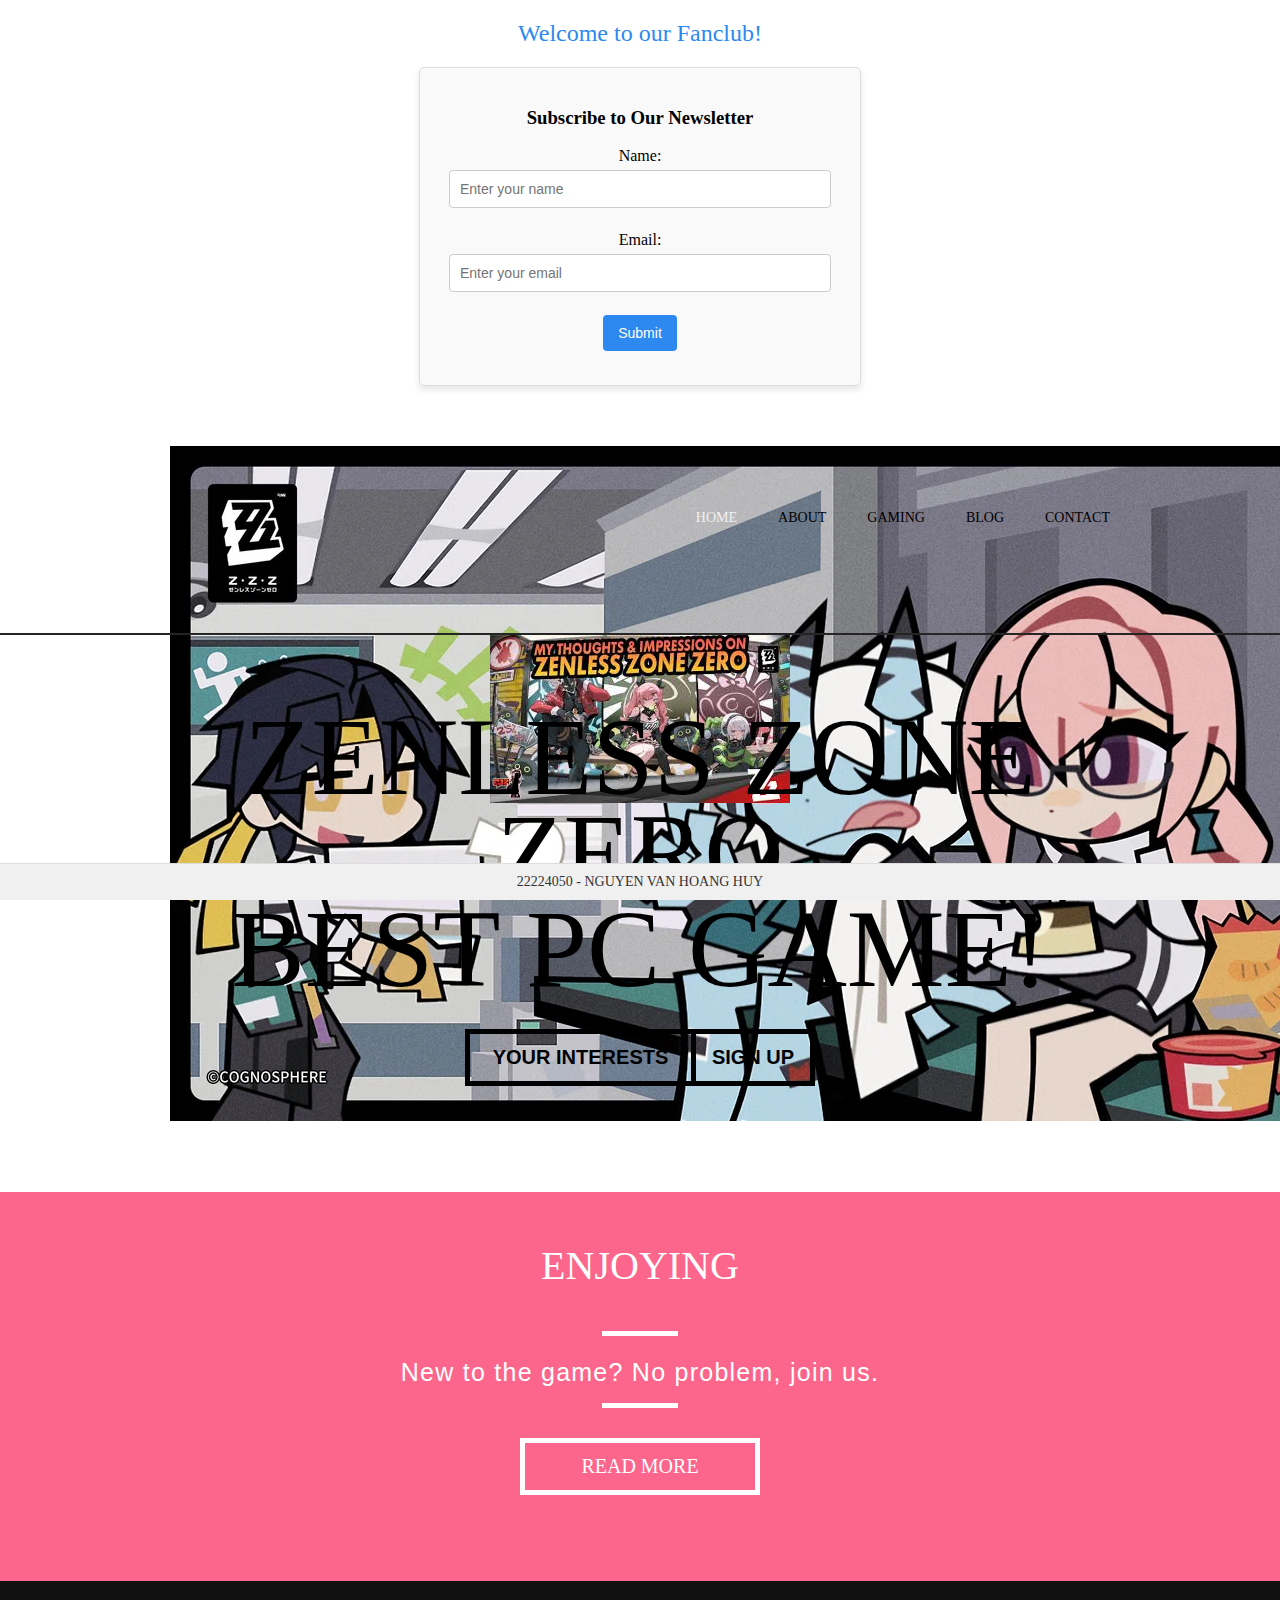
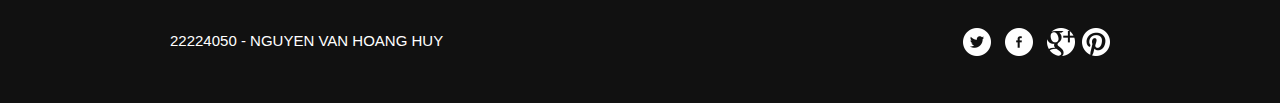
<file: index.html>
<!doctype html>
<!-- Website template by freewebsitetemplates.com -->
<html>
<head>
	<meta charset="UTF-8">
	<meta name="viewport" content="width=device-width, initial-scale=1.0">
	<title>ZZZ Fanclub</title>
	<link rel="stylesheet" href="css/style.css" type="text/css">
	<link rel="stylesheet" type="text/css" href="css/mobile.css">
	<script src="js/mobile.js" type="text/javascript"></script>

</head>
<body>
	    <!-- Welcom message (1)-->
		<div id="welcome-message"></div>
		<!-- New js function (3)-->
		<div id="user-input-form">
			<h3>Subscribe to Our Newsletter</h3>
			<form id="subscription-form">
			  <label for="name">Name:</label>
			  <input type="text" id="name" name="name" placeholder="Enter your name" required>
			  <br><br>
			  <label for="email">Email:</label>
			  <input type="email" id="email" name="email" placeholder="Enter your email" required>
			  <br><br>
			  <button type="button" id="submit-button">Submit</button>
			</form>
			<p id="user-message"></p>
		  </div>
		  
	  </body>
	  
	<div id="page">
		<div id="header">
			<div id="navigation">
				<span id="mobile-navigation">&nbsp;</span>
				<a href="index.html" class="logo"><img src="images/logo.png" alt=""></a>
				<ul id="menu">
					<li class="selected">
						<a href="index.html">Home</a>
					</li>
					<li>
						<a href="about.html">About</a>
					</li>
					<li>
						<a href="running.html">Gaming</a>
						<ul>
							<li>
								<a href="runningsinglepost.html">Gaming single post</a>
							</li>
						</ul>
					</li>
					<li>
						<a href="blog.html">Blog</a>
						<ul>
							<li>
								<a href="blogsinglepost.html">blog single post</a>
							</li>
						</ul>
					</li>
					<li>
						<a href="contact.html">Contact</a>
					</li>
				</ul>
			</div>
		</div>
		<div id="body" class="home">
			<div class="header">
				<div>
					<h1>Zenless Zone Zero<br>Best PC Game!</h1>
					<span><a href="contact.html" class="email">Your Interests</a><a href="contact.html" class="signup">Sign Up</a></span>
					
				</div>
			</div>
			<div class="body">
				<div>
					<h1>ENJOYING</h1>
					<p>New to the game? No problem, join us.</p>
					<a href="blog.html" class="more">Read More</a>
				</div>
			</div>
		</div>
		<div id="footer">
			<div>
				<div class="connect">
					<a href="http://freewebsitetemplates.com/go/twitter/" class="twitter">twitter</a>
					<a href="http://freewebsitetemplates.com/go/facebook/" class="facebook">facebook</a>
					<a href="http://freewebsitetemplates.com/go/googleplus/" class="googleplus">googleplus</a>
					<a href="http://pinterest.com/fwtemplates/" class="pinterest">pinterest</a>
				</div>
				<p>22224050 - NGUYEN VAN HOANG HUY</p>
			</div>
		</div>
	</div>
	<!-- Site footer (2)-->
	<footer id="site-footer">
		22224050 - NGUYEN VAN HOANG HUY
	  </footer>
	  
</body>
</html>
</file>
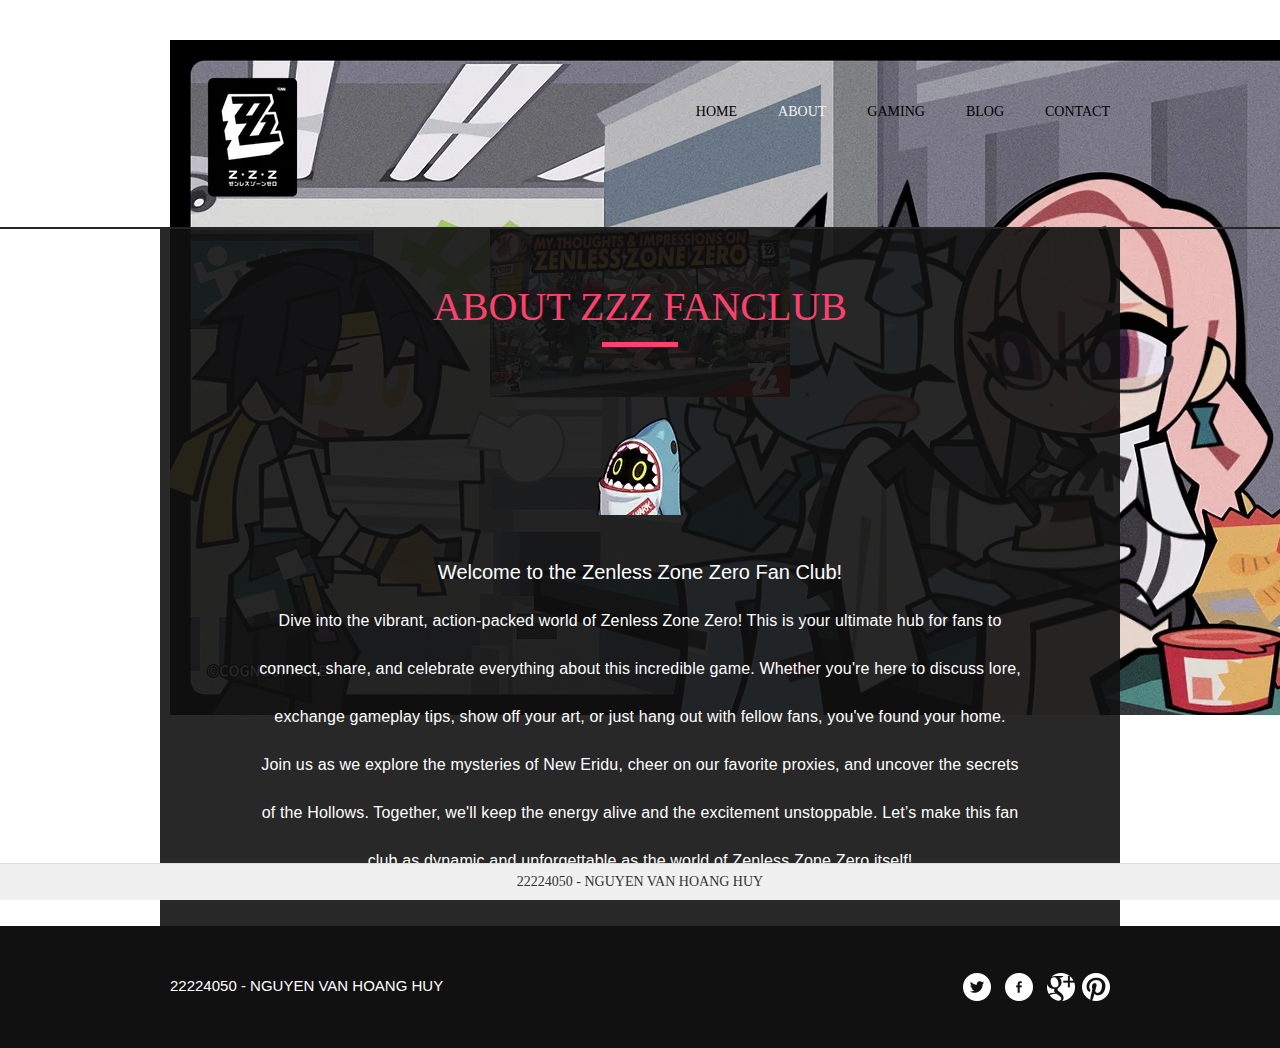
<file: about.html>
<!doctype html>
<!-- Website template by freewebsitetemplates.com -->
<html>
<head>
	<meta charset="UTF-8">
	<meta name="viewport" content="width=device-width, initial-scale=1.0">
	<title>Fanclub</title>
	<link rel="stylesheet" href="css/style.css" type="text/css">
	<link rel="stylesheet" type="text/css" href="css/mobile.css">
	<script src="js/mobile.js" type="text/javascript"></script>
</head>
<body>
	<div id="page">
		<div id="header">
			<div id="navigation">
				<span id="mobile-navigation">&nbsp;</span>
				<a href="index.html" class="logo"><img src="images/logo.png" alt=""></a>
				<ul id="menu">
					<li>
						<a href="index.html">Home</a>
					</li>
					<li class="selected">
						<a href="about.html">About</a>
					</li>
					<li>
						<a href="running.html">Gaming</a>
						<ul>
							<li>
								<a href="runningsinglepost.html">Gaming single post</a>
							</li>
						</ul>
					</li>
					<li>
						<a href="blog.html">Blog</a>
						<ul>
							<li>
								<a href="blogsinglepost.html">blog single post</a>
							</li>
						</ul>
					</li>
					<li>
						<a href="contact.html">Contact</a>
					</li>
				</ul>
			</div>
		</div>
		<div id="body">
			<div>
				<h1>ABOUT ZZZ FANCLUB</h1>
				<img src="images/runner's-foot.png" alt="">
				<h2>Welcome to the Zenless Zone Zero Fan Club!</h2>
				<p>Dive into the vibrant, action-packed world of Zenless Zone Zero! This is your ultimate hub for fans to connect, share, and celebrate everything about this incredible game. Whether you're here to discuss lore, exchange gameplay tips, show off your art, or just hang out with fellow fans, you've found your home.

					Join us as we explore the mysteries of New Eridu, cheer on our favorite proxies, and uncover the secrets of the Hollows. Together, we'll keep the energy alive and the excitement unstoppable.
					
					Let’s make this fan club as dynamic and unforgettable as the world of Zenless Zone Zero itself!</p>
				
			</div>
		</div>
		<div id="footer">
			<div>
				<div class="connect">
					<a href="http://freewebsitetemplates.com/go/twitter/" class="twitter">twitter</a>
					<a href="http://freewebsitetemplates.com/go/facebook/" class="facebook">facebook</a>
					<a href="http://freewebsitetemplates.com/go/googleplus/" class="googleplus">googleplus</a>
					<a href="http://pinterest.com/fwtemplates/" class="pinterest">pinterest</a>
				</div>
				<p>22224050 - NGUYEN VAN HOANG HUY</p>
			</div>
		</div>
	</div>

	<footer id="site-footer">
		22224050 - NGUYEN VAN HOANG HUY
	  </footer>
	  
</body>
</html>
</file>
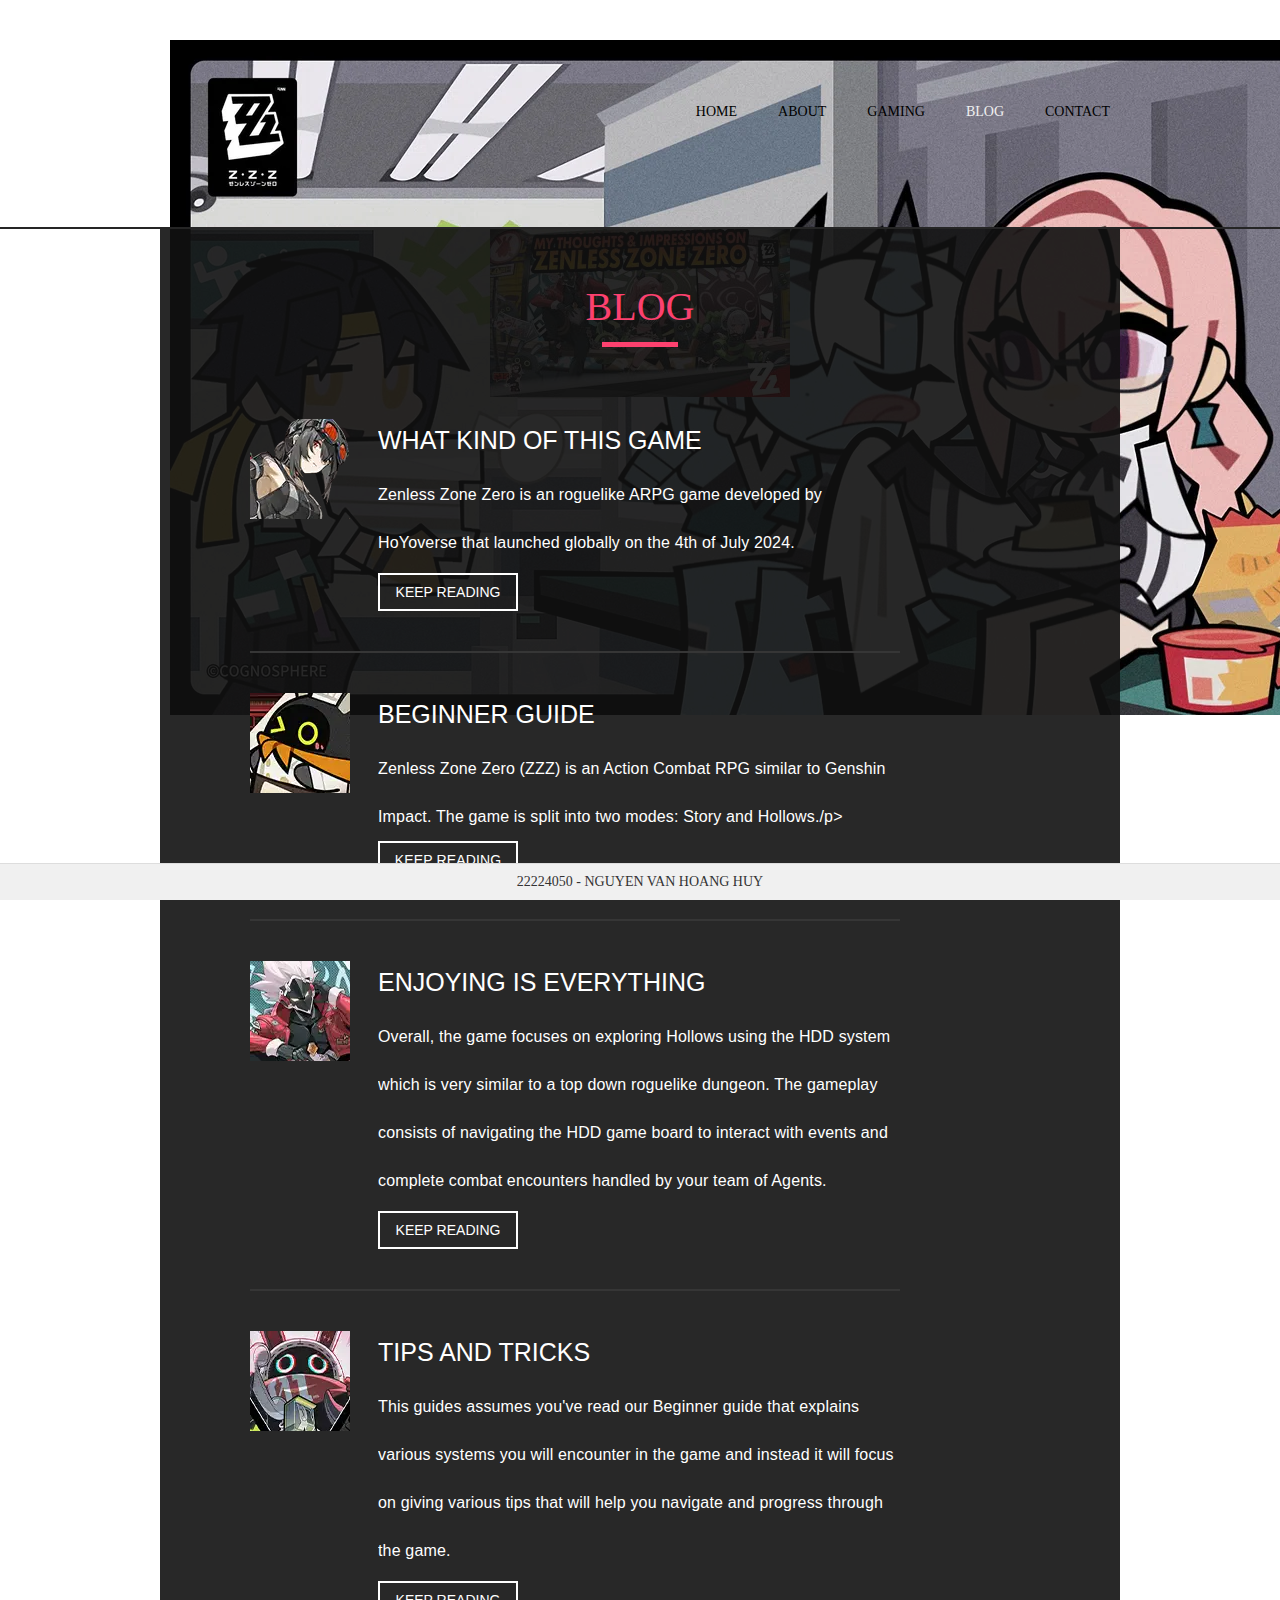
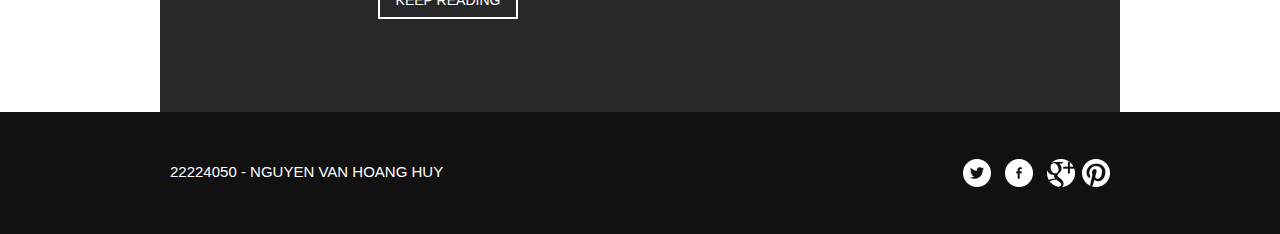
<file: blog.html>
<!doctype html>
<!-- Website template by freewebsitetemplates.com -->
<html>
<head>
	<meta charset="UTF-8">
	<meta name="viewport" content="width=device-width, initial-scale=1.0">
	<title>blog - Gaming</title>
	<link rel="stylesheet" href="css/style.css" type="text/css">
	<link rel="stylesheet" type="text/css" href="css/mobile.css">
	<script src="js/mobile.js" type="text/javascript"></script>
</head>
<body>
	<div id="page">
		<div id="header">
			<div id="navigation">
				<span id="mobile-navigation">&nbsp;</span>
				<a href="index.html" class="logo"><img src="images/logo.png" alt=""></a>
				<ul id="menu">
					<li>
						<a href="index.html">Home</a>
					</li>
					<li>
						<a href="about.html">About</a>
					</li>
					<li>
						<a href="running.html">Gaming</a>
						<ul>
							<li>
								<a href="runningsinglepost.html">Gaming single post</a>
							</li>
						</ul>
					</li>
					<li class="selected">
						<a href="blog.html">Blog</a>
						<ul>
							<li>
								<a href="blogsinglepost.html">blog single post</a>
							</li>
						</ul>
					</li>
					<li>
						<a href="contact.html">Contact</a>
					</li>
				</ul>
			</div>
		</div>
		<div id="body">
			<div>
				<h1>Blog</h1>
				<ul>
					<li>
						<img src="images/blog-image1.png" alt="">
						<div>
							<h1>WHAT KIND OF THIS GAME</h1>
							<p>Zenless Zone Zero is an roguelike ARPG game developed by HoYoverse that launched globally on the 4th of July 2024.</p>
							<a href="blogsinglepost.html" class="more">keep Reading</a>
						</div>
					</li>
					<li>
						<img src="images/blog-image2.png" alt="">
						<div>
							<h1>BEGINNER GUIDE</h1>
							<p>Zenless Zone Zero (ZZZ) is an Action Combat RPG similar to Genshin Impact. The game is split into two modes: Story and Hollows./p>
							<a href="blogsinglepost.html" class="more">keep Reading</a>
						</div>
					</li>
					<li>
						<img src="images/blog-image3.png" alt="">
						<div>
							<h1>ENJOYING IS EVERYTHING</h1>
							<p>Overall, the game focuses on exploring Hollows using the HDD system which is very similar to a top down roguelike dungeon. The gameplay consists of navigating the HDD game board to interact with events and complete combat encounters handled by your team of Agents.</p>
							<a href="blogsinglepost.html" class="more">keep Reading</a>
						</div>
					</li>
					<li>
						<img src="images/blog-image4.png" alt="">
						<div>
							<h1>TIPS AND TRICKS</h1>
							<p>This guides assumes you've read our Beginner guide that explains various systems you will encounter in the game and instead it will focus on giving various tips that will help you navigate and progress through the game.</p>
							<a href="blogsinglepost.html" class="more">keep Reading</a>
						</div>
					</li>
				</ul>
			</div>
		</div>
		<div id="footer">
			<div>
				<div class="connect">
					<a href="http://freewebsitetemplates.com/go/twitter/" class="twitter">twitter</a>
					<a href="http://freewebsitetemplates.com/go/facebook/" class="facebook">facebook</a>
					<a href="http://freewebsitetemplates.com/go/googleplus/" class="googleplus">googleplus</a>
					<a href="http://pinterest.com/fwtemplates/" class="pinterest">pinterest</a>
				</div>
				<p>22224050 - NGUYEN VAN HOANG HUY</p>
			</div>
		</div>
	</div>

	<footer id="site-footer">
		22224050 - NGUYEN VAN HOANG HUY
	  </footer>
	  
</body>
</html>
</file>
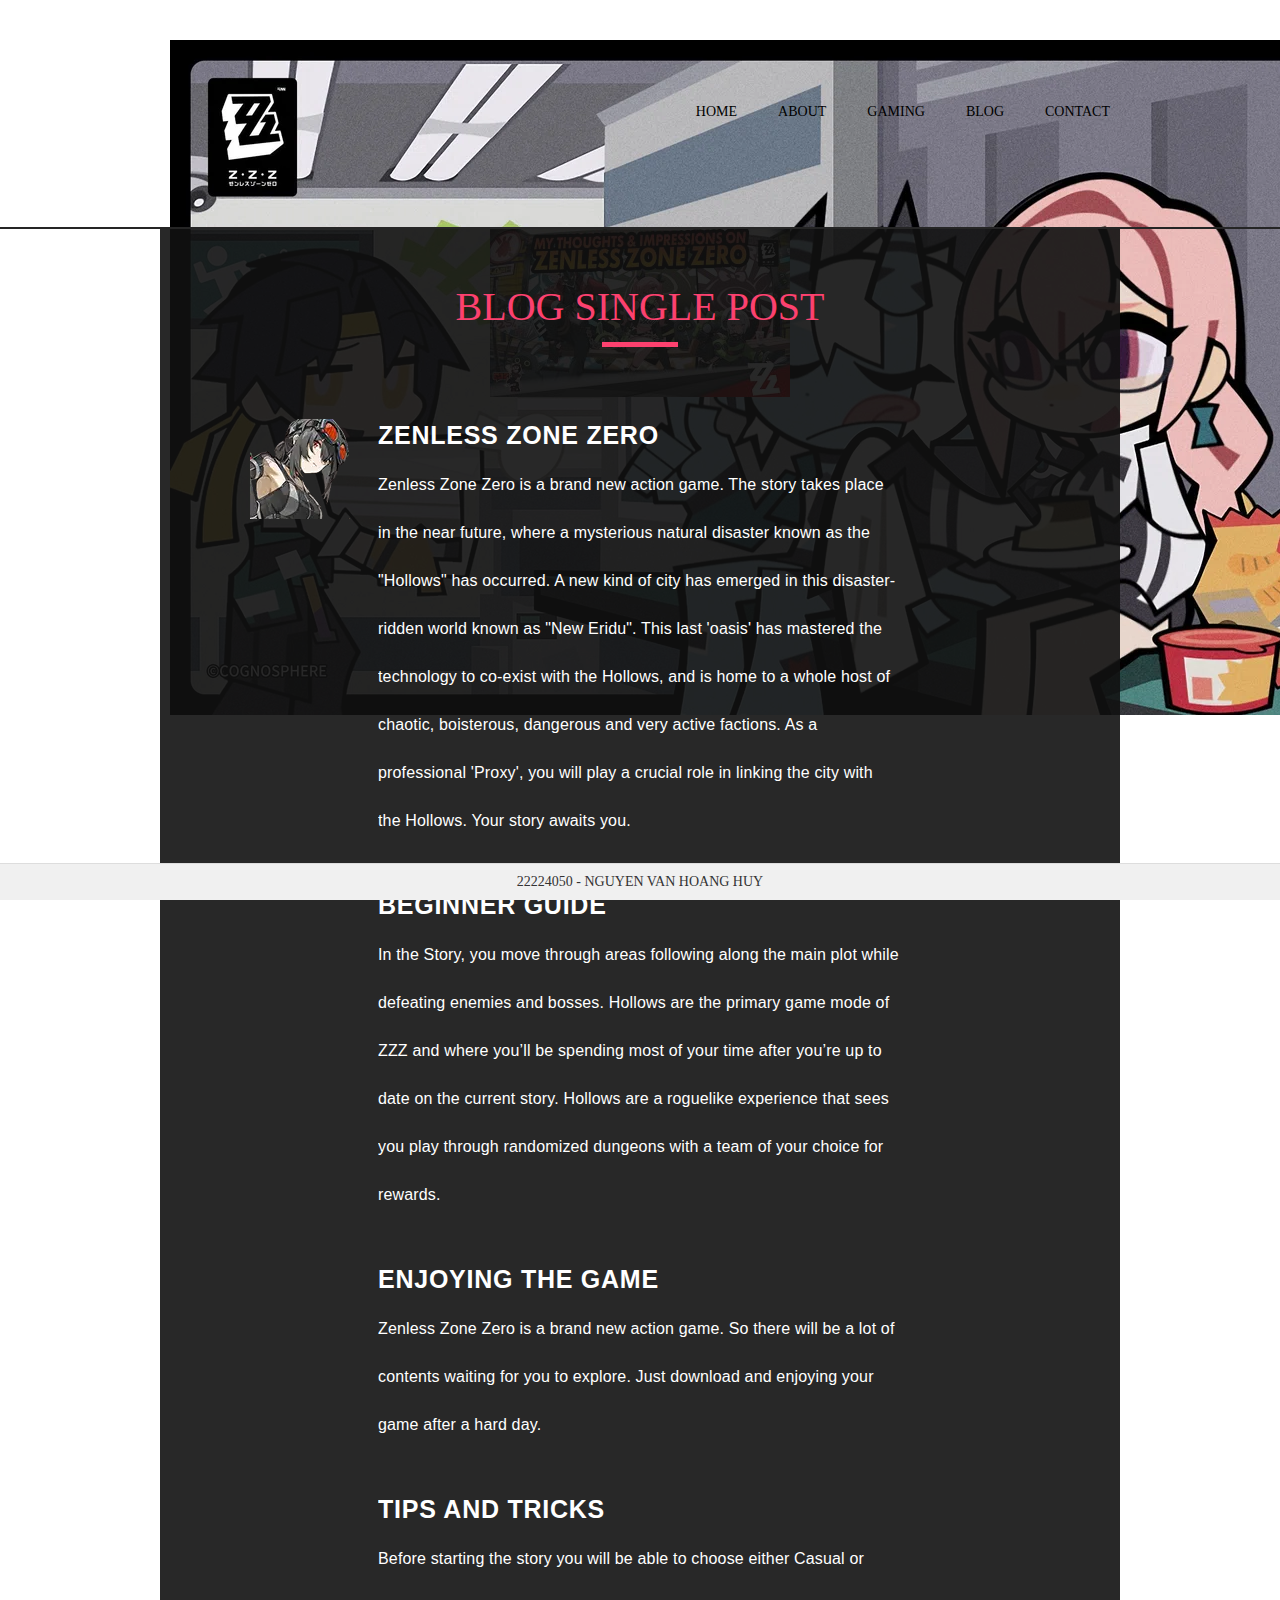
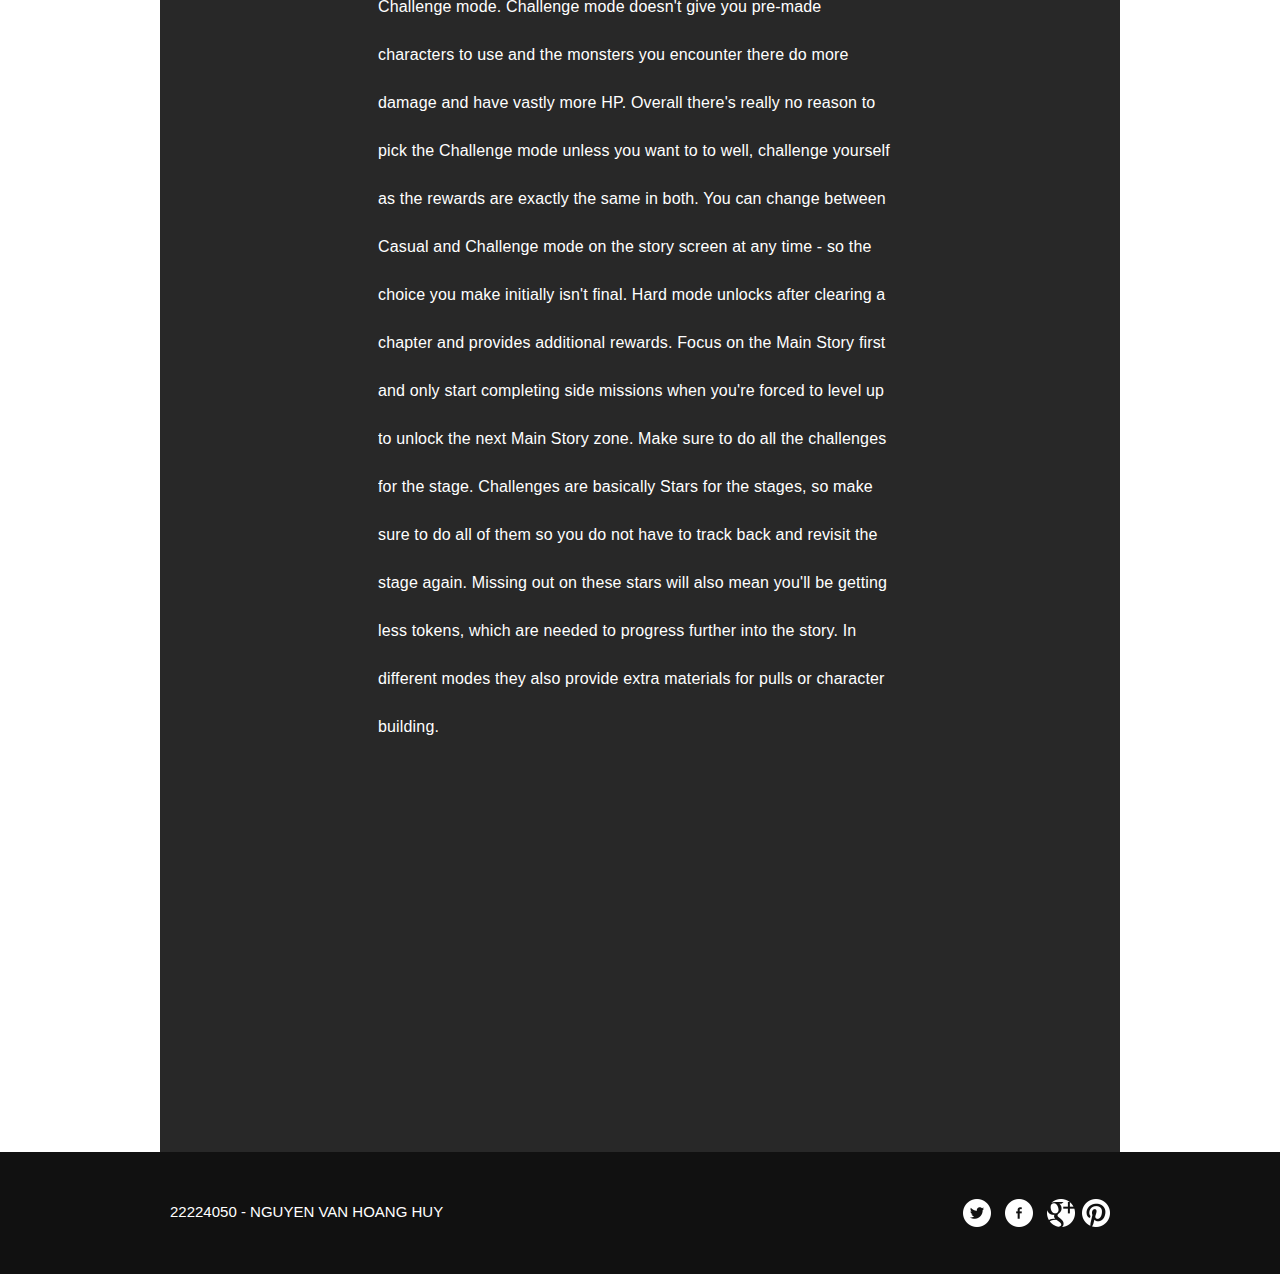
<file: blogsinglepost.html>
<!doctype html>
<!-- Website template by freewebsitetemplates.com -->
<html>
<head>
	<meta charset="UTF-8">
	<meta name="viewport" content="width=device-width, initial-scale=1.0">
	<title>blog single post- Gaming</title>
	<link rel="stylesheet" href="css/style.css" type="text/css">
	<link rel="stylesheet" type="text/css" href="css/mobile.css">
	<script src="js/mobile.js" type="text/javascript"></script>
</head>
<body>
	<div id="page">
		<div id="header">
			<div id="navigation">
				<span id="mobile-navigation">&nbsp;</span>
				<a href="index.html" class="logo"><img src="images/logo.png" alt=""></a>
				<ul id="menu">
					<li>
						<a href="index.html">Home</a>
					</li>
					<li>
						<a href="about.html">About</a>
					</li>
					<li>
						<a href="running.html">Gaming</a>
						<ul>
							<li>
								<a href="runningsinglepost.html">Gaming single post</a>
							</li>
						</ul>
					</li>
					<li>
						<a href="blog.html">Blog</a>
						<ul>
							<li>
								<a href="blogsinglepost.html">blog single post</a>
							</li>
						</ul>
					</li>
					<li>
						<a href="contact.html">Contact</a>
					</li>
				</ul>
			</div>
		</div>
		<div id="body" class="blogsinglepost">
			<div>
				<h1>Blog single post</h1>
				<img src="images/blog-image1.png" alt="">
				<div>
					<h1>ZENLESS ZONE ZERO</h1>
					<p>Zenless Zone Zero is a brand new action game. The story takes place in the near future, where a mysterious natural disaster known as the "Hollows" has occurred. A new kind of city has emerged in this disaster-ridden world known as "New Eridu". This last 'oasis' has mastered the technology to co-exist with the Hollows, and is home to a whole host of chaotic, boisterous, dangerous and very active factions. As a professional 'Proxy', you will play a crucial role in linking the city with the Hollows. Your story awaits you.</p>
					<h1>BEGINNER GUIDE</h1>
					<p>In the Story, you move through areas following along the main plot while defeating enemies and bosses.
						Hollows are the primary game mode of ZZZ and where you’ll be spending most of your time after you’re up to date on the current story. Hollows are a roguelike experience that sees you play through randomized dungeons with a team of your choice for rewards.</p>
					<h1>ENJOYING THE GAME</h1>
					<p>Zenless Zone Zero is a brand new action game. So there will be a lot of contents waiting for you to explore. Just download and enjoying your game after a hard day.</p>
					<h1>TIPS AND TRICKS</h1>
					<p>Before starting the story you will be able to choose either Casual or Challenge mode. Challenge mode doesn't give you pre-made characters to use and the monsters you encounter there do more damage and have vastly more HP. Overall there's really no reason to pick the Challenge mode unless you want to to well, challenge yourself as the rewards are exactly the same in both.
						You can change between Casual and Challenge mode on the story screen at any time - so the choice you make initially isn't final.
						Hard mode unlocks after clearing a chapter and provides additional rewards.
						Focus on the Main Story first and only start completing side missions when you're forced to level up to unlock the next Main Story zone.
						Make sure to do all the challenges for the stage. Challenges are basically Stars for the stages, so make sure to do all of them so you do not have to track back and revisit the stage again. Missing out on these stars will also mean you'll be getting less tokens, which are needed to progress further into the story. In different modes they also provide extra materials for pulls or character building.</p>
					</div>
			</div>
		</div>
		<div id="footer">
			<div>
				<div class="connect">
					<a href="http://freewebsitetemplates.com/go/twitter/" class="twitter">twitter</a>
					<a href="http://freewebsitetemplates.com/go/facebook/" class="facebook">facebook</a>
					<a href="http://freewebsitetemplates.com/go/googleplus/" class="googleplus">googleplus</a>
					<a href="http://pinterest.com/fwtemplates/" class="pinterest">pinterest</a>
				</div>
				<p>22224050 - NGUYEN VAN HOANG HUY</p>
			</div>
		</div>
	</div>

	<footer id="site-footer">
		22224050 - NGUYEN VAN HOANG HUY
	  </footer>
	  
</body>
</html>
</file>
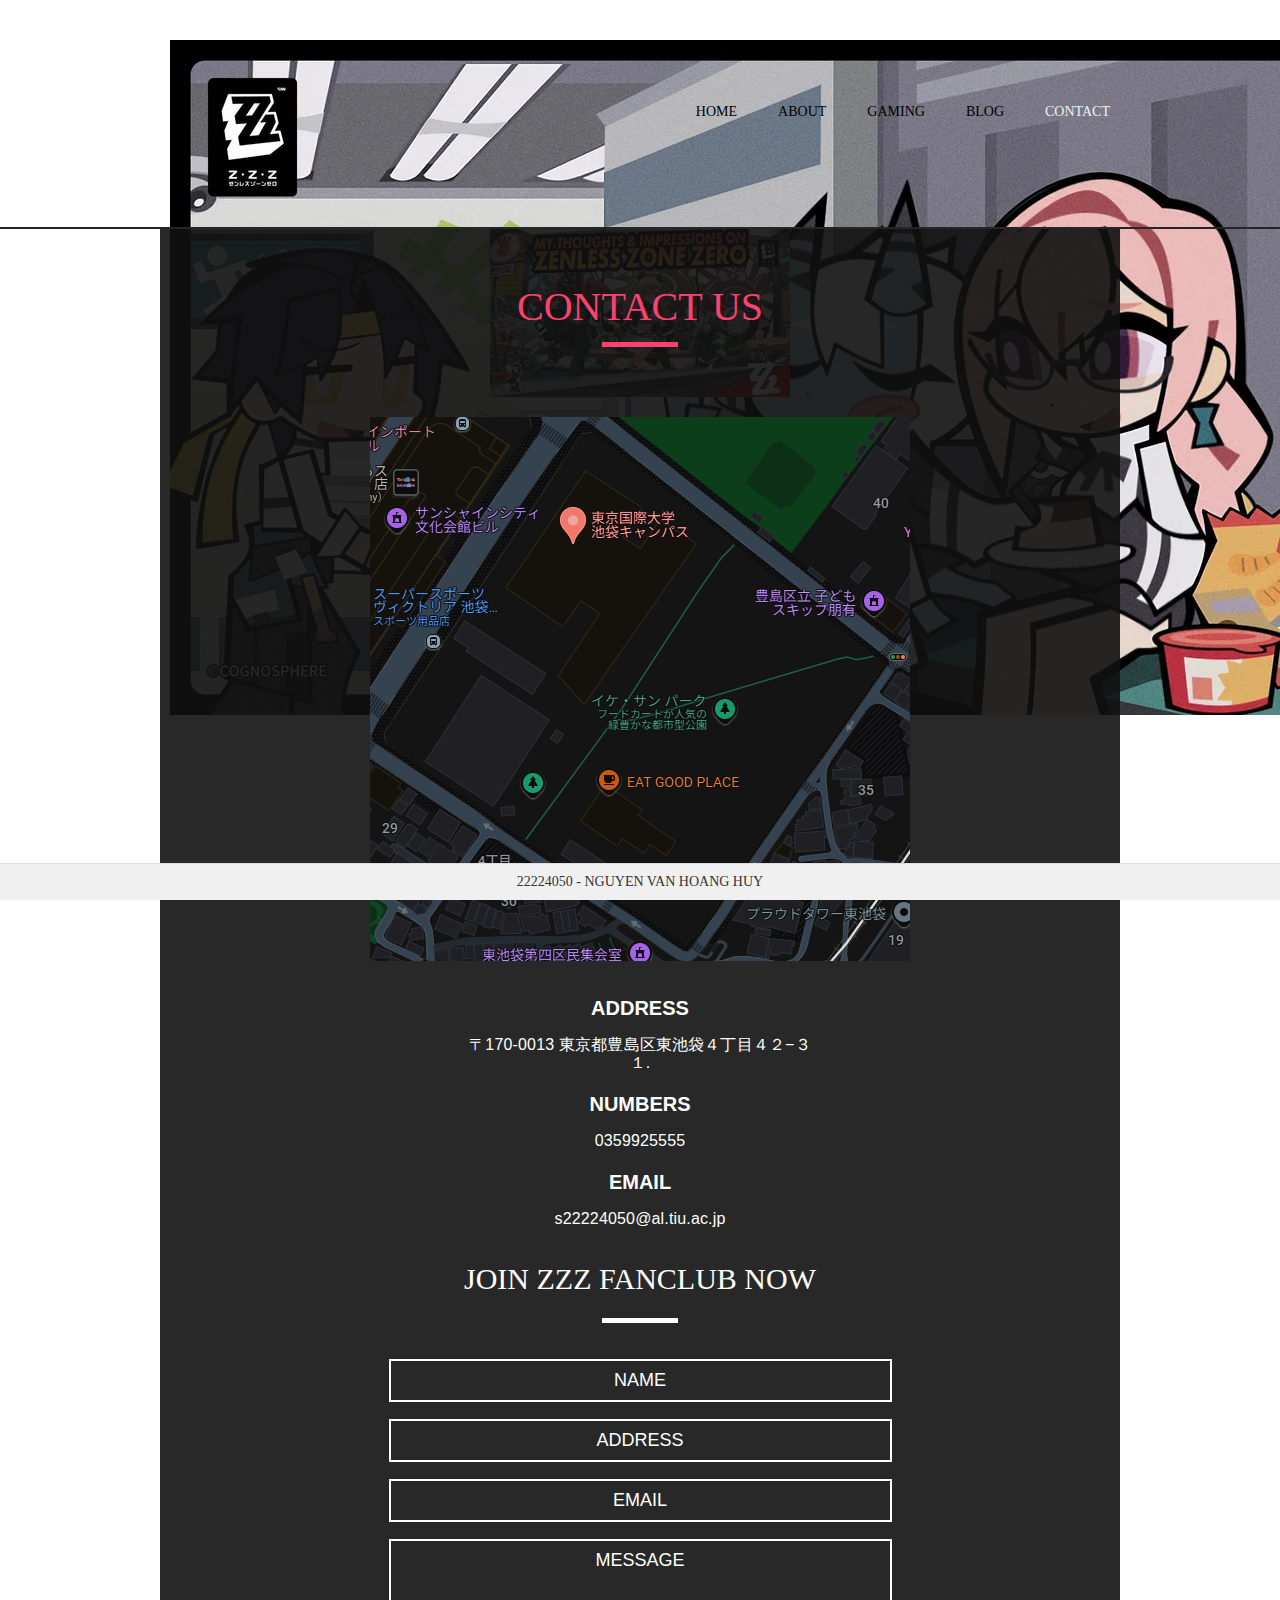
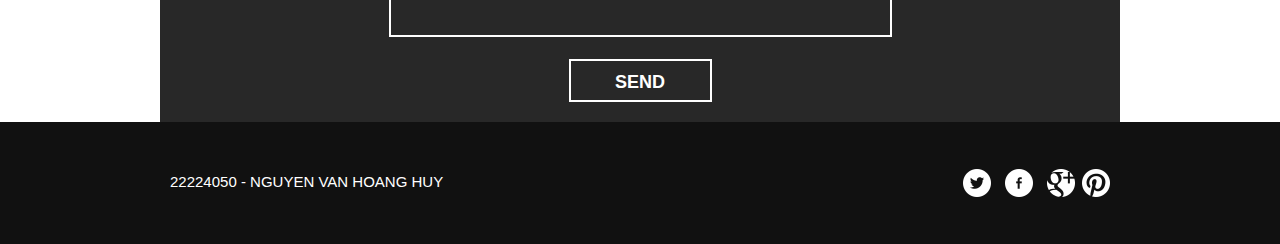
<file: contact.html>
<!doctype html>
<!-- Website template by freewebsitetemplates.com -->
<html>
<head>
	<meta charset="UTF-8">
	<meta name="viewport" content="width=device-width, initial-scale=1.0">
	<title>contact - Gaming</title>
	<link rel="stylesheet" href="css/style.css" type="text/css">
	<link rel="stylesheet" type="text/css" href="css/mobile.css">
	<script src="js/mobile.js" type="text/javascript"></script>
</head>
<body>
	<div id="page">
		<div id="header">
			<div id="navigation">
				<span id="mobile-navigation">&nbsp;</span>
				<a href="index.html" class="logo"><img src="images/logo.png" alt=""></a>
				<ul id="menu">
					<li>
						<a href="index.html">Home</a>
					</li>
					<li>
						<a href="about.html">About</a>
					</li>
					<li>
						<a href="running.html">Gaming</a>
						<ul>
							<li>
								<a href="runningsinglepost.html">Gaming single post</a>
							</li>
						</ul>
					</li>
					<li>
						<a href="blog.html">Blog</a>
						<ul>
							<li>
								<a href="blogsinglepost.html">blog single post</a>
							</li>
						</ul>
					</li>
					<li class="selected">
						<a href="contact.html">Contact</a>
					</li>
				</ul>
			</div>
		</div>
		<div id="body" class="contact">
			<div>
				<h1>Contact us</h1>
				<img src="images/map.png" alt="">
				<h2>ADDRESS</h2>
				<p>〒170-0013 東京都豊島区東池袋４丁目４２−３１.</p>
				<h2>NUMBERS</h2>
				<a href="index.html">0359925555</a>
				<h2>Email</h2>
				<a href="index.html">s22224050@al.tiu.ac.jp</a>
				<h4>JOIN ZZZ FANCLUB NOW</h4>
				<form action="index.html">
					<input type="text" name="name" value="Name" onblur="this.value=!this.value?'Name':this.value;" onfocus="this.select()" onclick="this.value='';">
					<input type="text" name="Address" value="Address" onblur="this.value=!this.value?'Address':this.value;" onfocus="this.select()" onclick="this.value='';">
					<input type="text" name="Email" value="Email" onblur="this.value=!this.value?'Email':this.value;" onfocus="this.select()" onclick="this.value='';">
					<textarea name="meassage" cols="50" rows="7">Message</textarea>
					<input type="submit" value="Send" id="submit">
				</form>
			</div>
		</div>
		<div id="footer">
			<div>
				<div class="connect">
					<a href="http://freewebsitetemplates.com/go/twitter/" class="twitter">twitter</a>
					<a href="http://freewebsitetemplates.com/go/facebook/" class="facebook">facebook</a>
					<a href="http://freewebsitetemplates.com/go/googleplus/" class="googleplus">googleplus</a>
					<a href="http://pinterest.com/fwtemplates/" class="pinterest">pinterest</a>
				</div>
				<p>22224050 - NGUYEN VAN HOANG HUY</p>
			</div>
		</div>
	</div>

	<footer id="site-footer">
		22224050 - NGUYEN VAN HOANG HUY
	  </footer>
	  
</body>
</html>
</file>
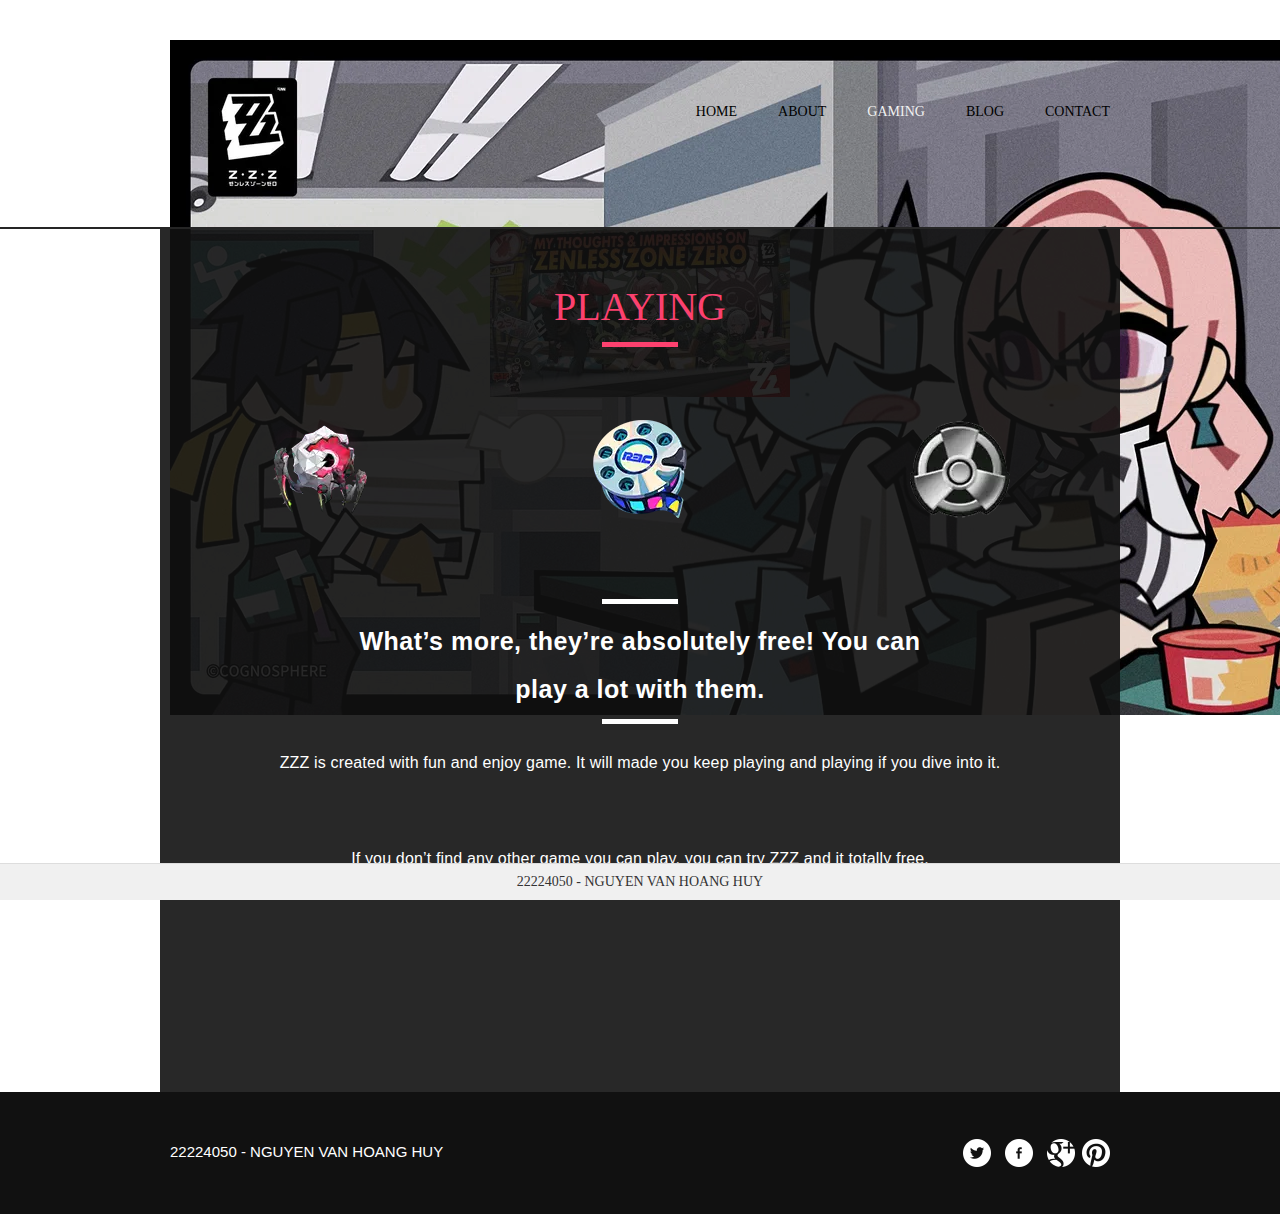
<file: running.html>
<!doctype html>
<!-- Website template by freewebsitetemplates.com -->
<html>
<head>
	<meta charset="UTF-8">
	<meta name="viewport" content="width=device-width, initial-scale=1.0">
	<title>Playing</title>
	<link rel="stylesheet" href="css/style.css" type="text/css">
	<link rel="stylesheet" type="text/css" href="css/mobile.css">
	<script src="js/mobile.js" type="text/javascript"></script>
</head>
<body>
	<div id="page">
		<div id="header">
			<div id="navigation">
				<span id="mobile-navigation">&nbsp;</span>
				<a href="index.html" class="logo"><img src="images/logo.png" alt=""></a>
				<ul id="menu">
					<li>
						<a href="index.html">Home</a>
					</li>
					<li>
						<a href="about.html">About</a>
					</li>
					<li class="selected">
						<a href="running.html">Gaming</a>
						<ul>
							<li>
								<a href="runningsinglepost.html">Gaming single post</a>
							</li>
						</ul>
					</li>
					<li>
						<a href="blog.html">Blog</a>
						<ul>
							<li>
								<a href="blogsinglepost.html">blog single post</a>
							</li>
						</ul>
					</li>
					<li>
						<a href="contact.html">Contact</a>
					</li>
				</ul>
			</div>
		</div>
		<div id="body" class="running">
			<div>
				<h1>Playing</h1>
				<ul class="gallery">
					<li>
						<a href="runningsinglepost.html"><img src="images/running-image1.png" alt=""></a>
					</li>
					<li>
						<a href="runningsinglepost.html"><img src="images/running-image2.png" alt=""></a>
					</li>
					<li>
						<a href="runningsinglepost.html"><img src="images/running-image3.png" alt=""></a>
					</li>
				</ul>
				<h3><span>What’s more, they’re absolutely free! You can play a lot with them.</span></h3>
				<p>ZZZ is created with fun and enjoy game. It will made you keep playing and playing if you dive into it.</p>
				<p>If you don’t find any other game you can play, you can try ZZZ and it totally free.</p>
			</div>
		</div>
		<div id="footer">
			<div>
				<div class="connect">
					<a href="http://freewebsitetemplates.com/go/twitter/" class="twitter">twitter</a>
					<a href="http://freewebsitetemplates.com/go/facebook/" class="facebook">facebook</a>
					<a href="http://freewebsitetemplates.com/go/googleplus/" class="googleplus">googleplus</a>
					<a href="http://pinterest.com/fwtemplates/" class="pinterest">pinterest</a>
				</div>
				<p>22224050 - NGUYEN VAN HOANG HUY</p>
			</div>
		</div>
	</div>

	<footer id="site-footer">
		22224050 - NGUYEN VAN HOANG HUY
	  </footer>
	  
</body>
</html>
</file>
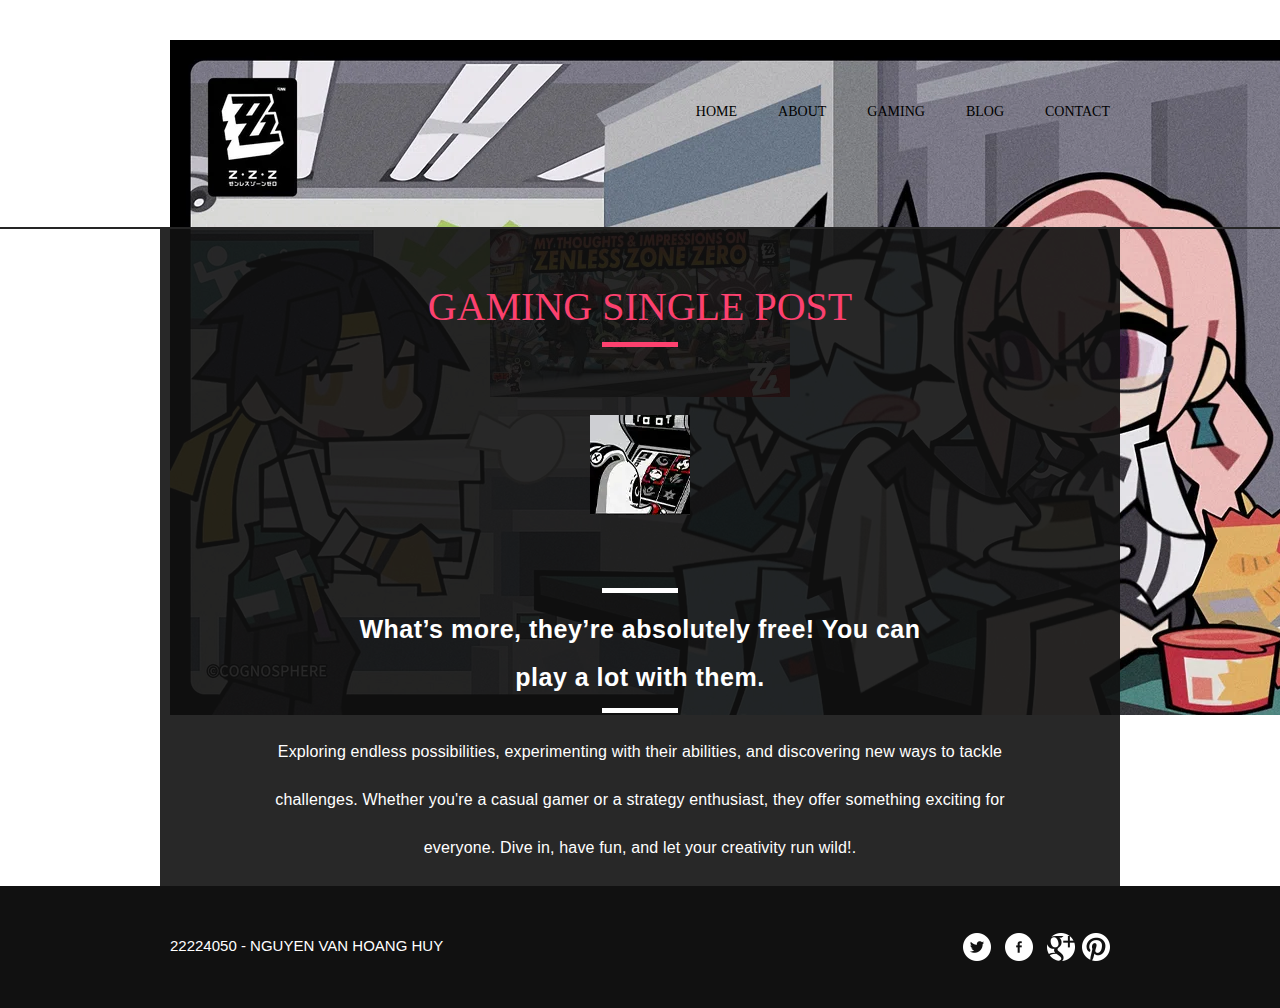
<file: runningsinglepost.html>
<!doctype html>
<!-- Website template by freewebsitetemplates.com -->
<html>
<head>
	<meta charset="UTF-8">
	<meta name="viewport" content="width=device-width, initial-scale=1.0">
	<title>Gaming single post - Gaming</title>
	<link rel="stylesheet" href="css/style.css" type="text/css">
	<link rel="stylesheet" type="text/css" href="css/mobile.css">
	<script src="js/mobile.js" type="text/javascript"></script>
</head>
<body>
	<div id="page">
		<div id="header">
			<div id="navigation">
				<span id="mobile-navigation">&nbsp;</span>
				<a href="index.html" class="logo"><img src="images/logo.png" alt=""></a>
				<ul id="menu">
					<li>
						<a href="index.html">Home</a>
					</li>
					<li>
						<a href="about.html">About</a>
					</li>
					<li>
						<a href="running.html">Gaming</a>
						<ul>
							<li>
								<a href="runningsinglepost.html">Gaming single post</a>
							</li>
						</ul>
					</li>
					<li>
						<a href="blog.html">Blog</a>
						<ul>
							<li>
								<a href="blogsinglepost.html">blog single post</a>
							</li>
						</ul>
					</li>
					<li>
						<a href="contact.html">Contact</a>
					</li>
				</ul>
			</div>
		</div>
		<div id="body" class="runningsinglepost">
			<div>
				<h1>Gaming single post</h1>
				<img src="images/running-man.png" alt="">
				<h3><span>What’s more, they’re absolutely free! You can play a lot with them.</span></h3>
				<p>Exploring endless possibilities, experimenting with their abilities, and discovering new ways to tackle challenges. Whether you're a casual gamer or a strategy enthusiast, they offer something exciting for everyone. Dive in, have fun, and let your creativity run wild!.</p>
				
			</div>
		</div>
		<div id="footer">
			<div>
				<div class="connect">
					<a href="http://freewebsitetemplates.com/go/twitter/" class="twitter">twitter</a>
					<a href="http://freewebsitetemplates.com/go/facebook/" class="facebook">facebook</a>
					<a href="http://freewebsitetemplates.com/go/googleplus/" class="googleplus">googleplus</a>
					<a href="http://pinterest.com/fwtemplates/" class="pinterest">pinterest</a>
				</div>
				<p>22224050 - NGUYEN VAN HOANG HUY</p>
			</div>
		</div>
	</div>
</body>
</html>
</file>
<file: css/style.css>
/* Website template by freewebsitetemplates.com */
#site-footer {
	text-align: center;
	background-color: #f0f0f0;
	padding: 10px 0;
	font-size: 14px;
	color: #333;
	border-top: 1px solid #ddd;
	position: fixed;
	width: 100%;
	bottom: 0;
	left: 0;
  }
  
  #user-input-form {
	max-width: 400px; /* Set a maximum width for better layout */
	margin: 20px auto; /* Center the form horizontally */
	padding: 20px; /* Add padding inside the form */
	border: 1px solid #ddd; /* Light gray border */
	border-radius: 5px; /* Rounded corners */
	background-color: #f9f9f9; /* Light gray background */
	text-align: center; /* Center the text inside */
	box-shadow: 0px 4px 6px rgba(0, 0, 0, 0.1); /* Add a subtle shadow */
  }
  
  #user-input-form input {
	width: 90%; /* Make input fields responsive */
	padding: 10px; /* Add padding inside the input fields */
	margin: 5px 0; /* Add vertical spacing between inputs */
	border: 1px solid #ccc; /* Light gray border */
	border-radius: 4px; /* Rounded corners */
	font-size: 14px; /* Adjust font size */
  }
  
  #user-input-form button {
	background-color: #2d89ef; /* Blue background color */
	color: white; /* White text color */
	border: none; /* Remove default border */
	padding: 10px 15px; /* Add padding to the button */
	cursor: pointer; /* Change cursor to pointer */
	border-radius: 4px; /* Rounded corners */
	font-size: 14px; /* Adjust font size */
	transition: background-color 0.3s ease; /* Smooth hover effect */
  }
  
  #user-input-form button:hover {
	background-color: #1c62b9; /* Darker blue on hover */
  }
  
  #user-message {
	margin-top: 10px; /* Space above the message */
	font-size: 14px; /* Font size for the message */
	color: green; /* Default color for success */
  }
  
  

body {
	margin: 0;
	padding: 0;
	position: relative;
	width: auto;
}
body #page {
	margin: 0;
	overflow: hidden;
	padding: 0;
	width: auto;
}
a {
	text-decoration: none;
	outline: none;
}
a:active {
	background: none;
}
img {
	border: none;
}
/*----------------------------------------header-styles---------------------------------------*/
#header {
	margin: 0;
	padding: 0;
	position: relative;
	width: 100%;
}
#header div {
	margin: 0 auto;
    max-width: 940px;
    min-height: 227px;
    padding: 0 10px;
}
#header div a.logo {
	display: block;
    float: left;
    height: 0px;
    margin: 40px 0 0;
    padding: 0;
    width: 100px;
}
#header div a.logo img {
	display: block;
	margin: 0;
	padding: 0;
	width: auto;
}
#header div ul {
	display: block;
    float: right;
    list-style: none outside none;
    margin: 0 auto;
    max-width: 501px;
    padding: 102px 0 20px;
    text-align: center;
}
#header div ul li {
	display: inline-block;
	*float: left; /* Needed for IE7 and old versions */
	margin: 0 0 0 37px;
	padding: 0;
	width: auto;
}
#header div ul li a {
	color: #000000;
	font-family: "Arial Black";
	font-size: 14px;
	font-weight: normal;
	line-height: 14px;
	margin: 0;
	padding: 0;
	text-align: center;
	text-transform: uppercase;
	width: auto;
}
#header div ul li.selected a, #header div ul li.selected a:hover {
	color: #f0f0f0;
}
#header div ul li a:hover {
	color: #16ab88;
}
#header div ul li ul {
	display: none;
}
#header span#mobile-navigation, #header span#mobile-submenu, #header div ul li ul {
	display: none;
}
/*----------------------------------------body-home-styles---------------------------------------*/
#body {
	background: url(../images/bg-home.png) no-repeat center top;
	border-top: 2px solid #252525;
	margin: 0;
	overflow: hidden;
	padding: 0;
	position: relative;
	width: 100%;
}
#body.home div {
	background: none;
	margin: 0;
	max-width: none;
	padding: 0 0 54px;
	width: 100%;
}
#body.home div.header div {
	background: none;
	margin: 0 auto;
	max-width: 960px;
	padding: 74px 0 0;
}
#body.home div.header div h1 {
	background: none;
	color: #000000;
	display: block;
	font-family: 'Arial Black';
	font-size: 110px;
	font-weight: normal;
	line-height: 96px;
	margin: 0 auto 32px;
	padding: 0;
	text-align: center;
	text-transform: uppercase;
	width: 89.5833%;
}
#body.home div.header div span {
	display: block;
	margin: 0 auto 52px;
	max-width: 350px;
	overflow: hidden;
	padding: 0;
	width: 37.4583%;
}
#body.home div.header div span a.email {
	border: 5px solid #000000;
	color: #000000;
	display: block;
	float: left;
	font-family: Arial;
	font-size: 20px;
	font-weight: bold;
	height: 47px;
	line-height: 47px;
	margin: 0;
	padding: 0;
	text-align: center;
	text-transform: uppercase;
	width: 63.142857142857%;
}
#body.home div.header div span a.signup {
	border: 5px solid #000000;
	border-left: none;
	color: #000000;
	display: block;
	float: left;
	font-family: Arial;
	font-size: 20px;
	font-weight: bold;
	height: 47px;
	line-height: 47px;
	margin: 0;
	padding: 0;
	text-align: center;
	text-transform: uppercase;
	width: 32.571428571429%;
}
#body.home div.header div img {
	display: block;
	margin: 0 auto;
	padding: 0;
	width: 97.9167%;
}
#body.home div.body {
	background: url(../images/bg-transparent1.png) repeat;
	margin: 0;
	padding: 0;
	width: 100%;
}
#body.home div.body div {
	background: none;
	margin: 0 auto;
	max-width: 960px;
	padding: 54px 0 86px;
}
#body.home div.body div h1 {
	background: url(../images/bg-border1.gif) no-repeat center bottom;
	color: #FFFFFF;
	font-family: 'Arial Black';
	font-size: 40px;
	font-weight: normal;
	line-height: 40px;
	margin: 0;
	padding: 0 0 50px;
	text-align: center;
	text-transform: uppercase;
}
#body.home div.body div p {
	background: url(../images/bg-border1.gif) no-repeat center bottom;
	color: #FFFFFF;
	display: block;
	font-family: Arial;
	font-size: 25px;
	font-weight: normal;
	letter-spacing: 0.05em;
	line-height: 48px;
	margin: 12px auto 0;
	padding: 0 0 12px;
	text-align: center;
	width: 63.6458%;
}
#body.home div.body div p a {
	color: #ffffff;
	font-family: Arial;
	font-size: 25px;
	font-weight: normal;
	line-height: 48px;
	margin: 0;
	padding: 0;
	text-decoration: underline;
}
#body.home div.body div p a:hover {
	color: #fc416f;
}
#body.home div.body div a.more {
	border: 5px solid #FFFFFF;
	color: #FFFFFF;
	display: block;
	font-family: 'Arial Black';
	font-size: 20px;
	font-weight: normal;
	height: 47px;
	line-height: 47px;
	margin: 30px auto 0;
	padding: 0;
	text-align: center;
	text-transform: uppercase;
	width: 230px;
}
#body.home div.body div a.more:hover {
	background-color: #ffffff;
	color: #fb416f;
}
/*----------------------------------------body-styles---------------------------------------*/
#body div {
	background: url(../images/bg-transparent2.png) repeat;
	margin: 0 auto;
	max-width: 960px;
	overflow: hidden;
	padding: 58px 0 4px;
}
#body.running div {
	padding: 58px 0 161px;
}
#body div h1 {
	background: url(../images/bg-border2.gif) no-repeat center bottom;
	color: #FC416F;
	font-family: 'Arial Black';
	font-size: 40px;
	font-weight: normal;
	line-height: 40px;
	margin: 0;
	padding: 0 0 20px;
	text-align: center;
	text-transform: uppercase;
}
#body div img {
	display: block;
	margin: 68px auto 47px;
	padding: 0;
	width: auto;
}
#body.runningsinglepost div img {
	display: block;
	margin: 68px auto 73px;
	padding: 0;
	width: auto;
}
#body.runningsinglepost div h3 {
	padding: 17px 0 0;
}
#body.runningsinglepost div h3 span {
	padding: 0 0 12px;
}
#body.runningsinglepost div p {
	margin: 0 auto 10px;
}
#body div p {
	color: #FFFFFF;
	display: block;
	font-family: Arial;
	font-size: 16px;
	font-weight: normal;
	letter-spacing: 0.01em;
	line-height: 48px;
	margin: 0 auto 37px;
	padding: 0;
	text-align: center;
	width: 765px;
}
#body div p span {
	color: #FFFFFF;
	display: block;
	font-family: Arial;
	font-size: 16px;
	font-style: italic;
	font-weight: normal;
	letter-spacing: 0.03em;
	line-height: 48px;
	padding: 39px 0;
}
#body div p span a {
	color: #FFFFFF;
	font-family: Arial;
	font-size: 16px;
	font-style: italic;
	font-weight: bold;
	line-height: 48px;
}
#body div p a {
	color: #ffffff;
	font-family: Arial;
	font-size: 16px;
	font-weight: normal;
	line-height: 48px;
	margin: 0;
	padding: 0;
	text-decoration: underline;
}
#body div p a:hover {
	color: #fc416f;
}
#body div h2 {
	color: #FFFFFF;
	font-family: arial;
	font-size: 20px;
	font-weight: normal;
	line-height: 20px;
	margin: 0 0 15px;
	padding: 0;
	text-align: center;
	text-transform: none;
}
#body div ul.gallery {
	display: inline-block;
	list-style: none outside none;
	margin: 0 0 76px;
	max-width: none;
	padding: 72px 0 0;
	width: 100%;
}
#body div ul.gallery li {
	border: none;
	float: left;
	margin: 0 10px;
	padding: 0;
	width: 300px;
}
#body div ul.gallery li a {
	display: block;
	margin: 0;
	padding: 0;
	width: auto;
}
#body div ul.gallery li a img {
	display: block;
	float: none;
	margin: 0 auto;
	padding: 0;
	width: auto;
}
#body div h3 {
	background: url(../images/bg-border1.gif) no-repeat center top;
	color: #FFFFFF;
	display: block;
	font-family: Arial;
	font-size: 25px;
	font-weight: bold;
	letter-spacing: 0.02em;
	line-height: 48px;
	margin: 0 auto 15px;
	padding: 18px 0 0;
	text-align: center;
	width: 611px;
}
#body div h3 span {
	background: url(../images/bg-border1.gif) no-repeat center bottom;
	display: block;
	margin: 0;
	padding: 0 0 11px;
	width: auto;
}
#body.running div p {
	margin: 0 auto 48px;
}
#body div ul {
	display: inline-block;
	list-style: none outside none;
	margin: 0;
	max-width: 780px;
	padding: 72px 90px 49px;
}
#body div ul li:first-child {
	border: none;
	padding: 0 0 0 0;
}
#body div ul li {
	border-top: 2px solid #363636;
	display: block;
	margin: 0;
	overflow: hidden;
	padding: 40px 0 0;
	width: auto;
}
#body div ul li img {
	display: block;
	float: left;
	margin: 0 28px 0 0;
	padding: 0;
	width: auto;
}
#body div ul li div {
	background: none;
	float: left;
	margin: 0;
	max-width: none;
	overflow: hidden;
	padding: 6px 0 0;
	width: 522px;
}
#body div ul li div h1 {
	background: none;
	color: #FFFFFF;
	font-family: Arial;
	font-size: 25px;
	font-weight: normal;
	line-height: 30px;
	margin: 0 0 16px;
	padding: 0;
	text-align: left;
	text-transform: uppercase;
	width: auto;
}
#body div ul li div p {
	color: #FFFFFF;
	font-family: Arial;
	font-size: 16px;
	font-weight: normal;
	letter-spacing: 0.01em;
	line-height: 48px;
	margin: 0 0 6px;
	padding: 0;
	text-align: left;
	width: auto;
}
#body div ul li div p a {
	color: #ffffff;
	font-family: Arial;
	font-size: 16px;
	font-weight: normal;
	line-height: 48px;
	margin: 0;
	padding: 0;
	text-decoration: underline;
}
#body div ul li div p a:hover {
	color: #fc416f;
}
#body div ul li div a.more {
	border: 2px solid #FFFFFF;
	color: #FFFFFF;
	display: block;
	float: left;
	font-family: Arial;
	font-size: 14px;
	font-weight: normal;
	height: 34px;
	line-height: 34px;
	margin: 0 0 40px;
	padding: 0;
	text-align: center;
	text-transform: uppercase;
	width: 136px;
}
#body div ul li div a.more:hover {
	background-color: #fc416f;
	border: none;
	height: 38px;
	line-height: 38px;
	width: 140px;
}
#body.contact div img {
	display: block;
	margin: 70px auto 37px;
	padding: 0;
	width: auto;
}
#body.contact div h2 {
	font-weight: bold;
	margin: 0 auto 18px;
	text-transform: uppercase;
}
#body.contact div p, #body.contact div a {
	color: #FFFFFF;
	display: block;
	font-family: Arial;
	font-size: 16px;
	font-weight: normal;
	letter-spacing: 0.01em;
	line-height: 18px;
	margin: 0 auto 22px;
	padding: 0;
	text-align: center;
	width: 355px;
}
#body.contact div p a {
	color: #FFFFFF;
	font-family: Arial;
	font-size: 16px;
	font-weight: normal;
	line-height: 48px;
	margin: 0 auto 37px;
	padding: 0;
	text-decoration: underline;
}
#body.contact div p a:hover {
	color: #fc416f;
}
#body.contact div h4 {
	background: url(../images/bg-border1.gif) no-repeat center bottom;
	color: #FFFFFF;
	font-family: 'Arial Black';
	font-size: 30px;
	font-weight: normal;
	line-height: 30px;
	margin: 0;
	padding: 14px 0 29px;
	text-align: center;
	text-transform: uppercase;
}
#body.contact div form {
	display: block;
	margin: 0 auto;
	overflow: hidden;
	padding: 36px 0 0;
	width: 503px;
}
#body.contact div form input {
	background: none;
	border: 2px solid #FFFFFF;
	color: #FFFFFF;
	display: block;
	font-family: Arial;
	font-size: 18px;
	font-weight: normal;
	height: 39px;
	line-height: 43px;
	margin: 0 0 17px;
	padding: 0 4px;
	text-align: center;
	text-transform: uppercase;
	width: 491px;
}
#body.contact div form textarea {
	background: none;
	border: 2px solid #FFFFFF;
	color: #FFFFFF;
	display: block;
	font-family: Arial;
	font-size: 18px;
	font-weight: normal;
	height: 87px;
	line-height: 24px;
	margin: 0 0 22px;
	overflow: auto;
	padding: 7px 4px 0;
	resize: none;
	text-align: center;
	text-transform: uppercase;
	width: 491px;
}
#body.contact div form input#submit {
	background: none;
	border: 2px solid #FFFFFF;
	color: #FFFFFF;
	cursor: pointer;
	display: block;
	font-family: Arial;
	font-size: 18px;
	font-weight: bold;
	height: 43px;
	line-height: 43px;
	margin: 0 auto 16px;
	padding: 0;
	text-align: center;
	text-transform: uppercase;
	width: 143px;
}
#body.contact div form input#submit:hover {
	background-color: #fb416f;
	border: none;
	height: 43px;
	width: 143px;
}
#body.blogsinglepost div img {
	display: block;
	float: left;
	margin: 72px 28px 0 90px;
	padding: 0;
	width: auto;
}
#body.blogsinglepost div div {
	background: none;
	float: left;
	margin: 76px 0 0;
	max-width: none;
	padding: 0 0 349px;
	width: 522px;
}
#body.blogsinglepost div div h1 {
	background: none;
	color: #FFFFFF;
	font-family: Arial;
	font-size: 25px;
	font-weight: bold;
	letter-spacing: 0.03em;
	line-height: 25px;
	margin: 0 0 13px;
	padding: 0;
	text-align: left;
	text-transform: uppercase;
}
#body.blogsinglepost div div p {
	color: #FFFFFF;
	font-family: Arial;
	font-size: 16px;
	font-weight: normal;
	letter-spacing: 0.01em;
	line-height: 48px;
	margin: 0 0 48px;
	padding: 0;
	text-align: left;
	width: auto;
}
#body.blogsinglepost div div p a {
	color: #ffffff;
	font-family: Arial;
	font-size: 16px;
	font-weight: normal;
	line-height: 48px;
	margin: 0;
	padding: 0;
	text-decoration: underline;
}
#body.blogsinglepost div div p a:hover {
	color: #fc416f;
}
/*----------------------------------------footer-styles---------------------------------------*/
#footer {
	background-color: #111111;
	margin: 0;
	min-height: 122px;
	padding: 0;
	width: 100%;
}
#footer div {
	margin: 0 auto;
	max-width: 940px;
	overflow: hidden;
	padding: 47px 10px 42px;
}
#footer div p {
	color: #FFFFFF;
	float: left;
	font-family: Arial;
	font-size: 15px;
	font-weight: normal;
	line-height: 15px;
	margin: 0;
	padding: 5px 0 0;
	text-align: left;
	text-transform: none;
	width: 400px;
}
#footer div .connect {
	display: block;
	float: right;
	height: 32px;
	margin: 0;
	overflow: hidden;
	padding: 0;
	width: 154px;
}
#footer div .connect a {
	background: url(../images/icons.png) no-repeat;
	display: block;
	float: left;
	height: 28px;
	margin: 0 7px;
	padding: 0;
	text-indent: -99999px;
	width: 28px;
}
#footer div .connect a.facebook {
	background-position: 0 0;
}
#footer div .connect a.googleplus {
	background-position: 0 -30px;
}
#footer div .connect a.pinterest {
	background-position: 0 -60px;
	margin: 0;
}
#footer div .connect a.twitter {
	background-position: 0 -90px;
}
#footer div .connect a.facebook:hover {
	background-position: -30px 0;
}
#footer div .connect a.googleplus:hover {
	background-position: -30px -30px;
}
#footer div .connect a.pinterest:hover {
	background-position: -30px -60px;
}
#footer div .connect a.twitter:hover {
	background-position: -30px -90px;
}
</file>
<file: css/mobile.css>
/* Website template by freewebsitetemplates.com */
@media only screen and (min-width : 320px) and (max-width : 568px) {
html {
	-webkit-text-size-adjust: none;
}
img {
	max-width: 100%;
}
#header {
	width: 100%;
}
#header div {
	min-height: 75px;
	padding: 0;
	width: 100%;
}
#header div ul {
	width: 100%;
}
#header div a.logo {
	display: block;
    float: left;
    height: auto;
   margin: 5% 0 2% 8%;
    padding: 0;
    width: 40%;
}
#header span#mobile-navigation {
	background: transparent url(../images/mobile/mobile-menu.png) no-repeat;
	display: block;
	height: 50px;
	margin: 0;
	padding: 0 0 0 0;
	position: absolute;
	right: 6%;
	top: 10px;
	width: 50px;
	z-index: 999;
}
#header div#navigation > ul {
	background: rgba(255, 255, 255, 0.8);
	border: 1px solid #000000;
	display: none;
	height: auto;
	padding: 0;
	position: absolute;
	right: 6%;
	top: 60px;
	width: 88%;
	z-index: 1000;
}
#header div#navigation > ul > li {
	border-left: 0;
	border-top: 1px solid #000000;
	margin: 0;
	padding: 0;
	position: relative;
	text-align: left;
	width: 100%;
}
#header div#navigation > ul > li:first-child {
	border-top: 0;
}
#header div#navigation > ul > li:hover {
	background-color: transparent;
}
#header div#navigation ul li a {
	color: #000000;
	display: block;
	font-family: Arial;
	font-size: 1.125em;
	font-weight: normal;
	height: 3em;
	line-height: 3.125em;
	padding: 0 10px;
	text-align: left;
	text-shadow: none;
}
#header .mobile-submenu {
	background: rgba(255, 255, 255, 0.8) url(../images/mobile/mobile-expand.png) no-repeat center;
	border-left: 1px solid #000000;
	display: inline-block;
	height: 3.4em;
	position: absolute;
	right: 0;
	top: 0;
	width: 50px;
	z-index: 0;
}
#header div#navigation ul li ul {
	border-top: 1px solid #000000;
	padding: 0;
	position: static;
	right: 0;
	text-align: left;
	width: 100%;
	z-index: 999;
}
#header div#navigation ul li ul, #header div#navigation ul li:hover ul {
	display: none;
}
#header div#navigation ul li {
	background: rgba(255, 255, 255, 0.8);
}
#header div#navigation ul li ul li {
	background: rgba(255, 255, 255, 0.8);
	border-top: 1px solid #000000;
	display: block;
	margin: 0;
	padding: 0;
	text-align: left;
}
#header div#navigation ul li ul li:first-child {
	border: none;
}
#header div#navigation ul li ul li a {
	background: rgba(255, 255, 255, 0.8);
	color: #000000;
	padding-left: 20px;
	text-align: left;
}
#header div#navigation ul li:hover a, #header div#navigation ul li.selected a, #header div#navigation ul li:hover ul li a, #header div#navigation ul li:hover ul li a:hover, #header div#navigation ul li ul li.selected a {
	display: block;
}
#header div#navigation ul li.selected > a {
	background: rgba(248, 98, 130, 0.8);
	color: #000000;
}
#body {
	margin: 0;
	padding: 0;
	width: 100%;
}
#body.home {
	margin: 0;
	padding: 0;
	width: 100%;
}
#body div {
	margin: 0 auto;
	padding: 10% 0 0 0;
	width: 95%;
}
#body div.header div h1 {
	font-family: Arial;
	font-size: 46px;
	font-weight: bolder;
	line-height: 46px;
	width: 100%;
}
#footer div .connect {
	float: none;
	margin: 0 auto;
	width: 154px;
}
}
@media only screen and (max-width : 568px) and (orientation : landscape) {
#header div a.logo img {
	margin: 5% 0 0 8%;
	width: 80%;
}
}
@media only screen and (max-width : 918px) {
#body {
	background-size: cover;
}
#body.home {
	margin: 0 auto;
	padding: 0;
	width: 100%;
}
#body div {
	margin: 0 auto;
	padding: 10% 0 0 0;
	width: 95%;
}
#body.home div.header div h1 {
	font-family: Arial;
	font-size: 48px;
	font-weight: bold;
	line-height: 48px;
	width: 99%;
}
#body.home div.header div span {
	width: 85%;
}
#body.home div.header div span a.email {
	width: 56%;
}
#body.home div.header div span a.signup {
	width: 36%;
}
#body.home div.body div h1 {
	font-family: Arial;
	font-size: 50px;
	font-weight: bold;
}
#body.home div.body div p {
	font-size: 20px;
	line-height: 35px;
	width: 90%;
}
#body.home div.body div a.more {
	font-family: Arial;
}
#footer div {
	margin: 0 auto;
	width: 90%;
}
#footer div p {
	float: none;
	text-align: center;
	width: 100%;
}
#footer div .connect {
	float: none;
	margin: 0 auto 18px;
	max-width: none;
	width: 154px;
}
#body div h1 {
	font-family: Arial;
	font-size: 35px;
	font-weight: bold;
	line-height: 35px;
}
#body div img {
	width: 90%;
}
#body div p {
	width: 90%;
}
#body.blogsinglepost div div h1 {
	padding: 0 0 0 5%;
}
#body.blogsinglepost div div p {
	display: block;
	margin: 0 auto 48px;
	width: 90%;
}
#body div h2 {
	font-size: 24px;
	font-weight: bold;
	line-height: 30px;
	margin: 0 auto;
	width: 90%;
}
#body div ul.gallery li {
	float: none;
	margin: 0 0 10% 0;
	width: 100%;
}
#body div ul.gallery li a img {
	float: none;
	width: 80%;
}
#body div h3 {
	width: 90%;
}
#body div ul {
	margin: 0;
	max-width: none;
	padding: 15% 0 0 0;
	width: 100%;
}
#body div ul li {
	margin: 0 auto;
	width: 90%;
}
#body div ul li img, #body.blogsinglepost div img {
	display: block;
	float: none;
	margin: 10% auto 10%;
	width: 90%;
}
#body div ul li div, #body.blogsinglepost div div {
	margin: 10% 0 0;
	padding: 0 0 10%;
	width: 100%;
}
#body div ul li div p {
	line-height: 24px;
	margin: 0 0 10% 0;
}
#body.contact div img {
	display: block;
	margin: 70px auto 37px;
	padding: 0;
	width: 90%;
}
#body.contact div p, #body.contact div a {
	width: 90%;
}
#body.contact div h4 {
	font-family: Arial;
	font-weight: bold;
}
#body.contact div form {
	display: block;
	margin: 0 auto;
	overflow: hidden;
	padding: 36px 0 0;
	width: 90%;
}
#body.contact div form input, #body.contact div form textarea {
	-webkit-appearance: none;
	border-radius: 0;
	margin: 0 auto 10%;
	width: 90%;
}
#body.runningsinglepost div img {
	width: 90%;
}
#body.running div {
	padding: 10% 0 10%;
}
}
</file>
